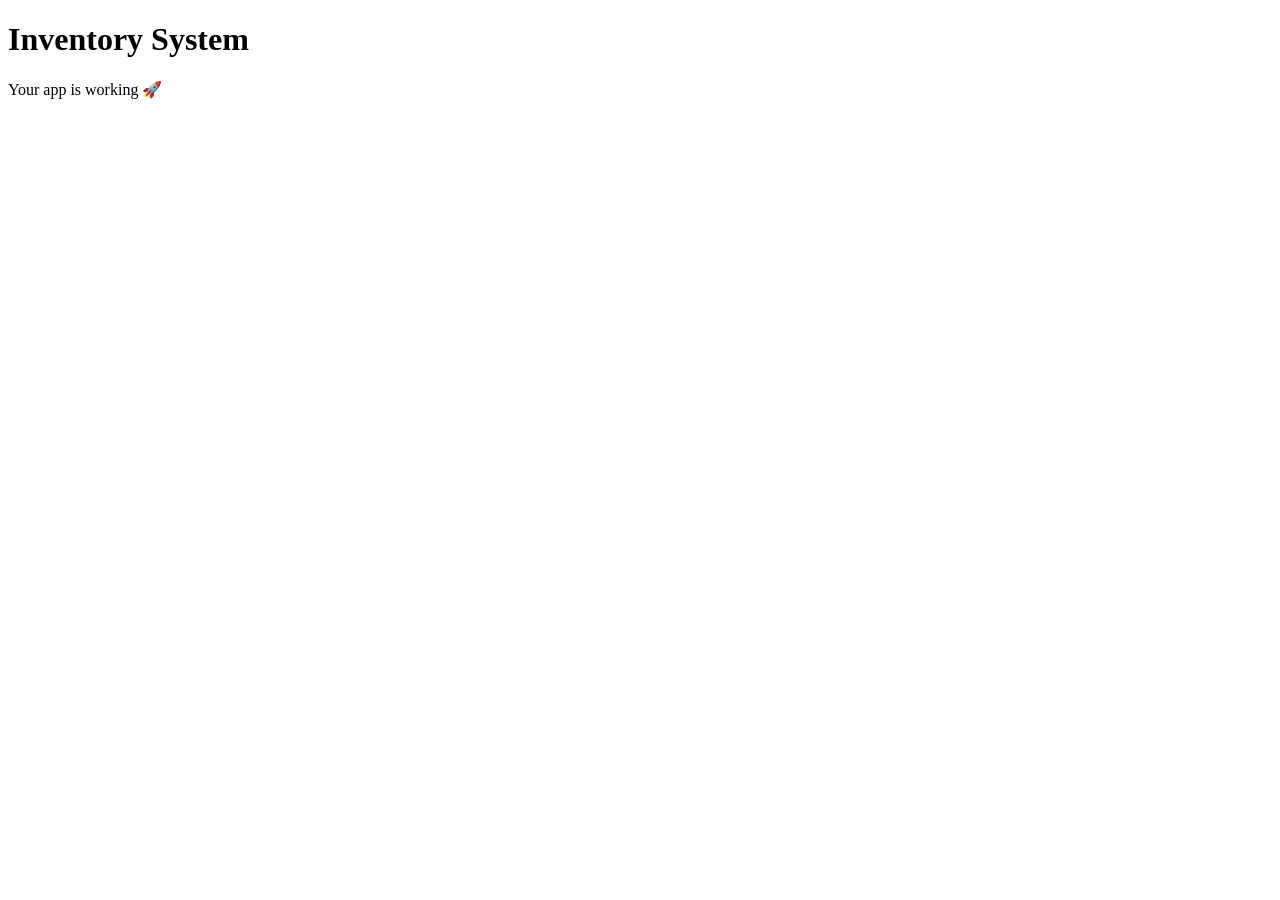
<file: index.html>
<!DOCTYPE html>
<html lang="en">
<head>
    <meta charset="UTF-8">
    <meta name="viewport" content="width=device-width, initial-scale=1.0">
    <title>Inventory App</title>
</head>
<body>
    <h1>Inventory System</h1>
    <p>Your app is working 🚀</p>
</body>
</html>
</file>
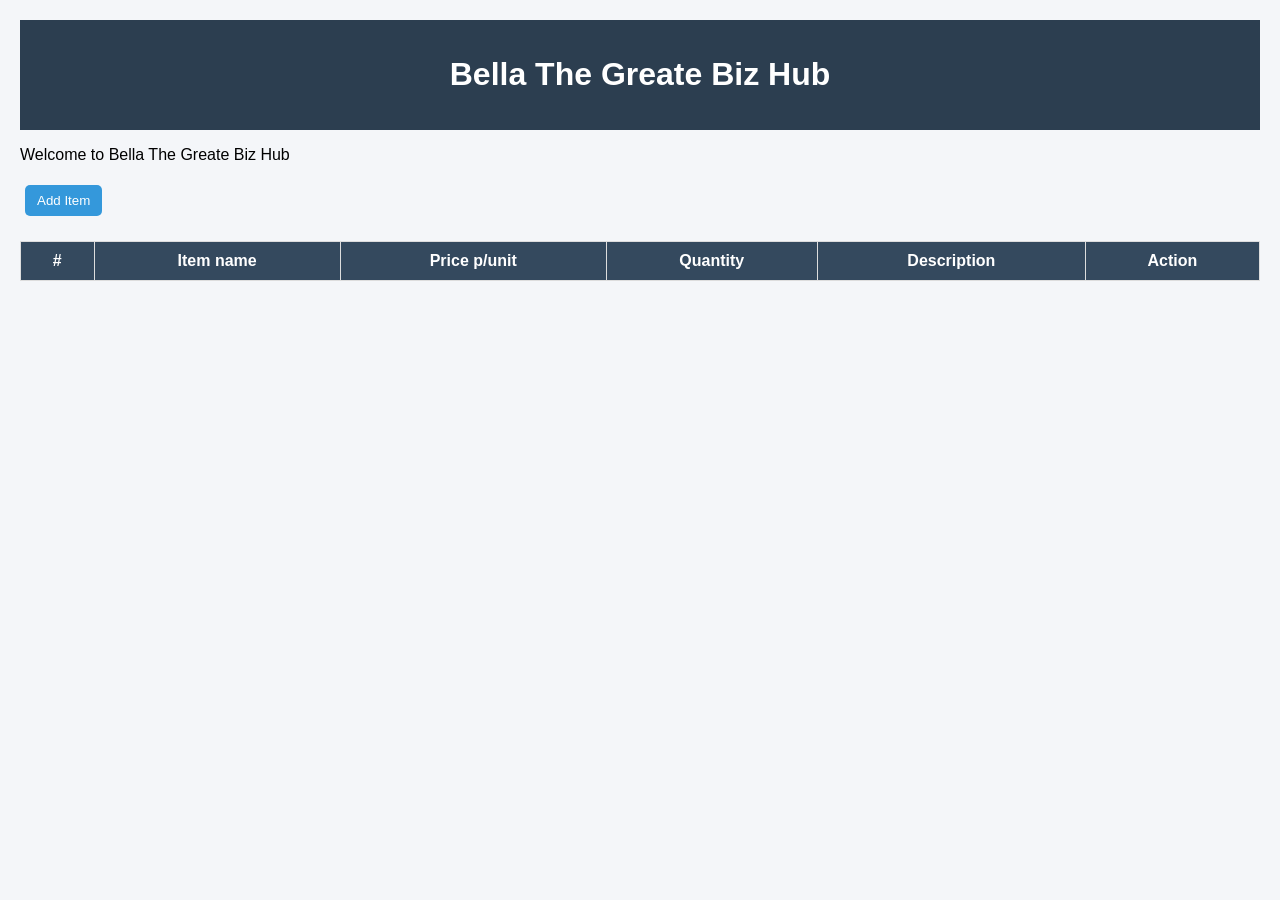
<file: bizhub.html>
<!DOCTYPE html>
<html lang="en">
<head>
    <meta charset="UTF-8">
    <meta name="viewport" content="width=device-width, initial-scale=1.0">
    <title>Bizhub</title>
    <link rel="stylesheet" href="bizhub.css">
</head>
<body>  
    <header>
        <h1>Bella The Greate Biz Hub</h1>
    </header>
        <p>Welcome to Bella The Greate Biz Hub</p>
<button id="addItemBtn">Add Item</button>
<!-- items table -->
<table>
    <thead>
        <tr>
        <th>#</th>
        <th>Item name</th>
        <th>Price p/unit</th>
        <th>Quantity</th>
        <th>Description</th>
        <th>Action</th>
        </tr>
    </thead>

    <tbody id="items-table-body">
        <!-- Items will be added here dynamically -->
    </tbody>
</table>
<div id="item-form" style="display:none;">
    <h2 id="form-title">Add Item</h2>
    <input type="hidden" id="item-id">
    <input type="text" id="item-name" placeholder="Item Name">
    <input type="number" id="item-price" placeholder="Price per Unit">
    <input type="number" id="item-quantity" placeholder="Quantity">
    <input type="text" id="item-description" placeholder="Description">
    <button onclick="saveItem()">Save</button>
    <button onclick="closeForm()">Cancel</button>
</div>
    <script src="Bizhub.js"></script>
</body>
</html>
</file>
<file: bizhub.css>
body {
    font-family: Arial, sans-serif;
    margin: 20px;
    background-color: #f4f6f9;
}

header {
    background: #2c3e50;
    color: white;
    padding: 15px;
    text-align: center;
}

button {
    padding: 8px 12px;
    margin: 5px;
    border: none;
    background: #3498db;
    color: white;
    cursor: pointer;
    border-radius: 5px;
}

button:hover {
    background: #2980b9;
}

table {
    width: 100%;
    border-collapse: collapse;
    margin-top: 20px;
    background: white;
}

th, td {
    border: 1px solid #ddd;
    padding: 10px;
    text-align: center;
}

th {
    background: #34495e;
    color: white;
}

#item-form {
    margin-top: 20px;
    padding: 15px;
    background: white;
    border: 1px solid #ccc;
    width: 300px;
}

#item-form input {
    width: 100%;
    padding: 8px;
    margin: 5px 0;
}
</file>
